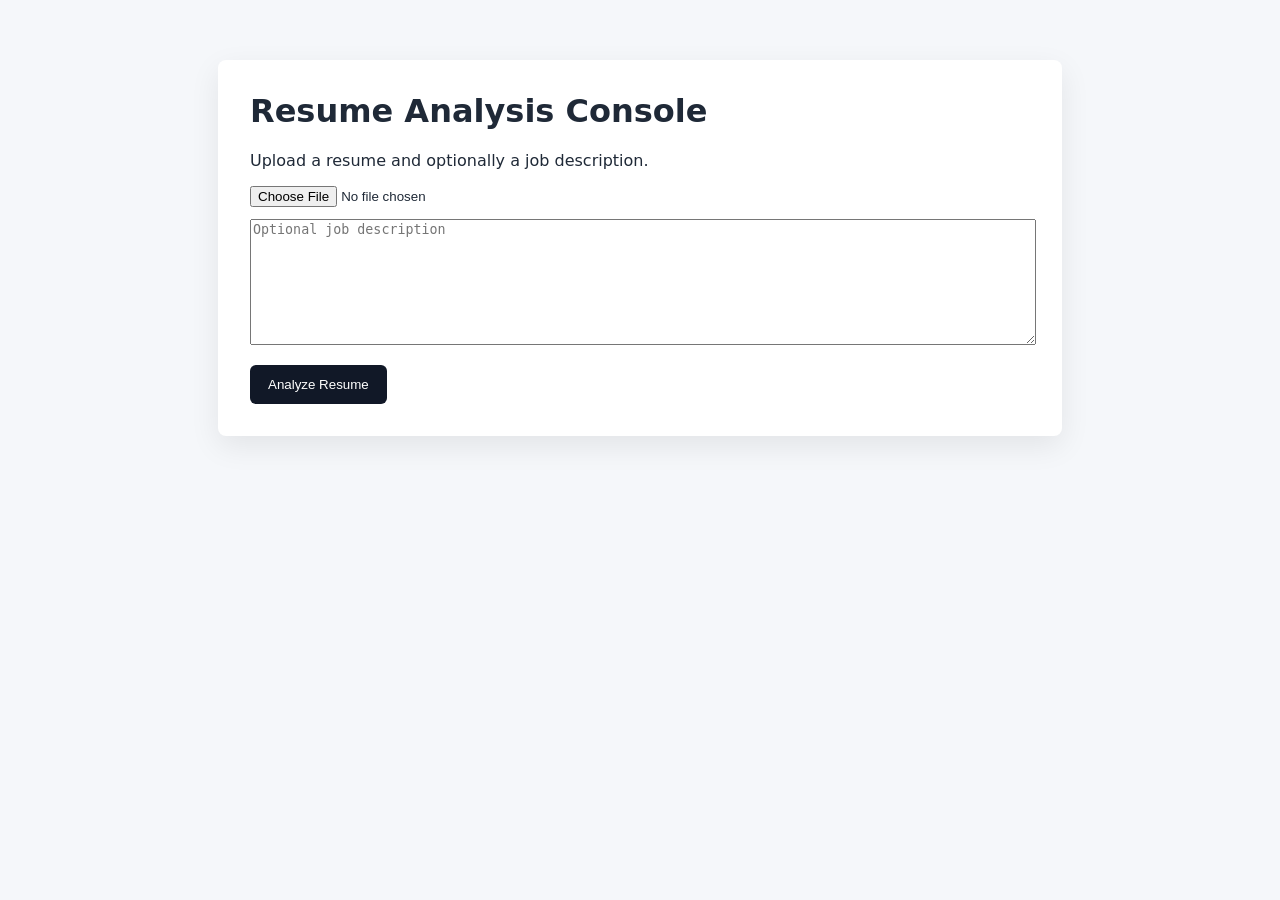
<file: templates/index.html>
<!doctype html>
<html>
<head>
  <title>AI Resume Analyzer</title>
  <link rel="stylesheet" href="/static/styles.css">
</head>
<body>
  <div class="container">
    <h1>Resume Analysis Console</h1>
    <p>Upload a resume and optionally a job description.</p>

    <form action="/analyze" method="post" enctype="multipart/form-data">
      <input type="file" name="resume" required />
      <textarea name="job_description" placeholder="Optional job description"></textarea>
      <button type="submit">Analyze Resume</button>
    </form>
  </div>
</body>
</html>
</file>
<file: static/styles.css>
body {
  background: #f5f7fa;
  font-family: system-ui, sans-serif;
  color: #1f2937;
}

.container {
  max-width: 780px;
  margin: 60px auto;
  background: white;
  padding: 32px;
  border-radius: 8px;
  box-shadow: 0 10px 30px rgba(0,0,0,.08);
}

h1 {
  margin-top: 0;
}

textarea {
  width: 100%;
  height: 120px;
  margin-top: 12px;
}

button {
  margin-top: 16px;
  padding: 12px 18px;
  background: #111827;
  color: white;
  border: none;
  border-radius: 6px;
  cursor: pointer;
}

.tags {
  display: flex;
  flex-wrap: wrap;
  gap: 8px;
}

.tag {
  background: #e5e7eb;
  padding: 6px 10px;
  border-radius: 999px;
  font-size: 13px;
}
</file>
